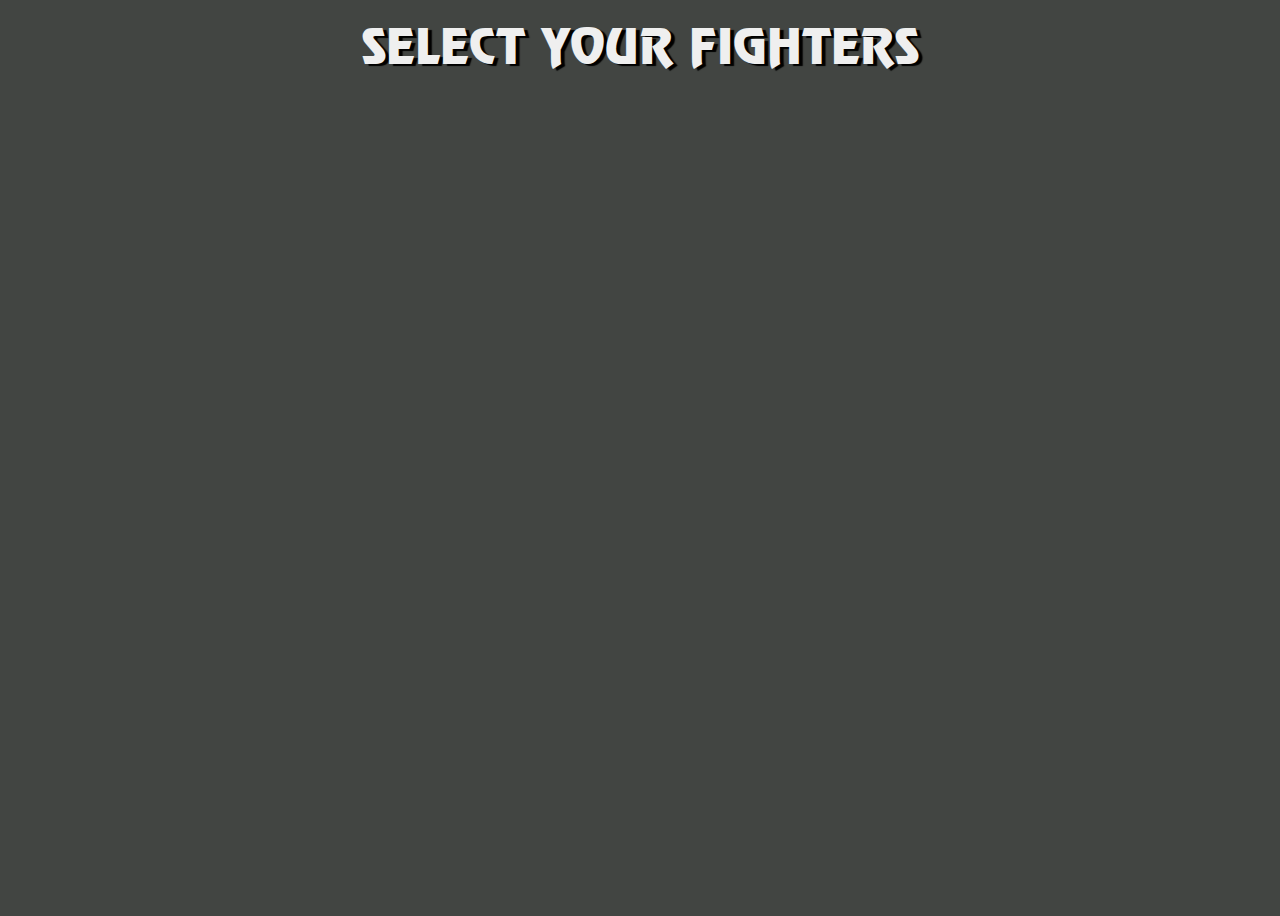
<file: index.html>
<!doctype html>
<html lang="en">

<head>
    <meta charset="UTF-8">
    <meta name="viewport"
        content="width=device-width, user-scalable=no, initial-scale=1.0, maximum-scale=1.0, minimum-scale=1.0">
    <meta http-equiv="X-UA-Compatible" content="ie=edge">
    <title>Mortal Kombat</title>
    <link rel="stylesheet" href="index.css">
</head>

<body>
    <div class="root">
        <div class="title">
            SELECT YOUR FIGHTERS
        </div>
        <div class="player"></div>
        <div class="parent"></div>

        <script src="index.js"></script>
    </div>
</body>

</html>
</file>
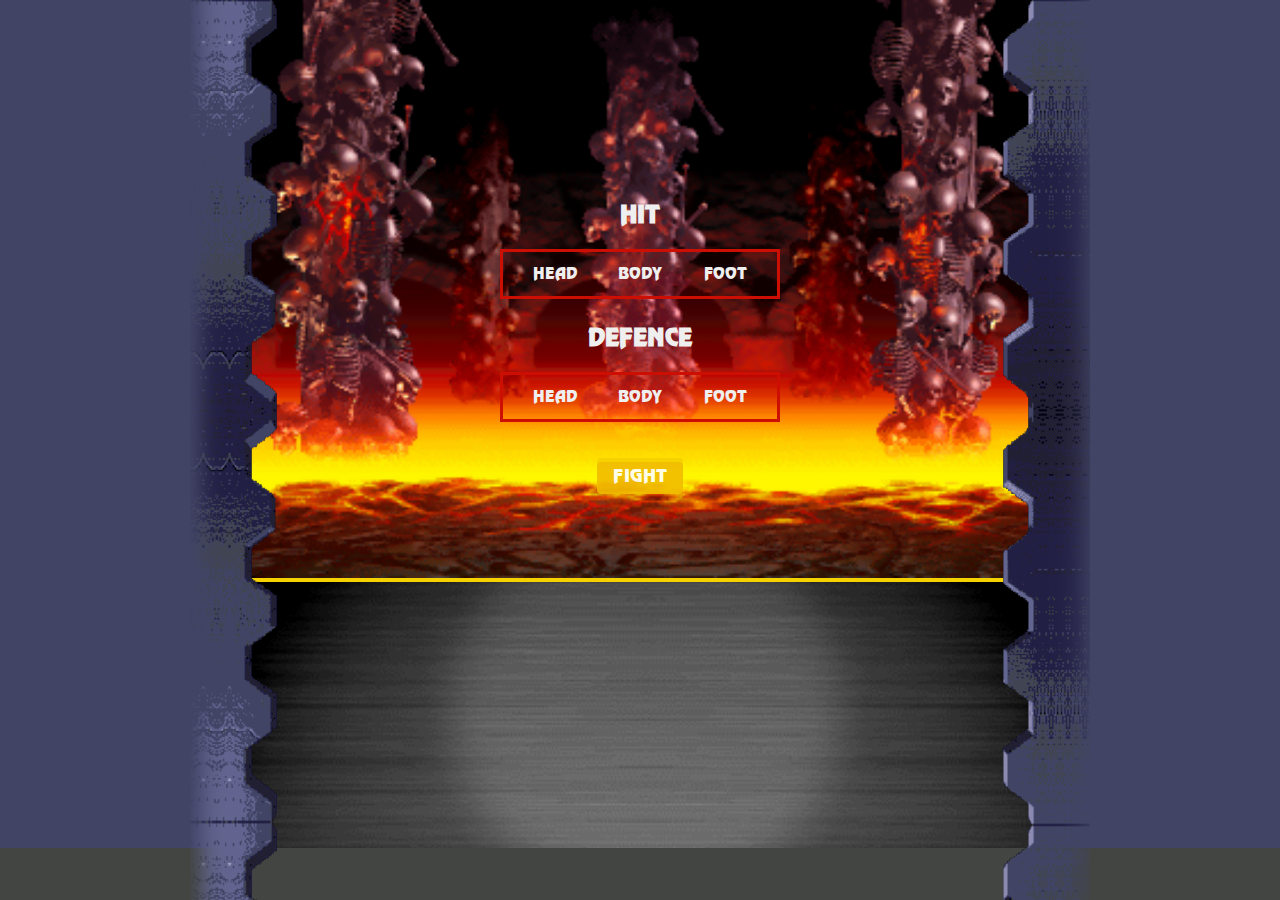
<file: main.html>
<!doctype html>
<html lang="en">

<head>
    <meta charset="UTF-8">
    <meta name="viewport"
        content="width=device-width, user-scalable=no, initial-scale=1.0, maximum-scale=1.0, minimum-scale=1.0">
    <meta http-equiv="X-UA-Compatible" content="ie=edge">
    <title>MK - JSMarathon - Arenas</title>
    <link rel="stylesheet" href="style.css">
</head>

<body>
    <div class="root">
        <div class="arenas arena1">
            <form class="control">
                <div class="inputWrap">
                    <h2>HIT</h2>
                    <div class="ul">
                        <input type="radio" name="hit" value="head" id="headHit" required>
                        <label for="headHit">
                            <span>HEAD</span>
                        </label>
                        <input type="radio" name="hit" value="body" id="bodyHit" required>
                        <label for="bodyHit">
                            <span>BODY</span>
                        </label>
                        <input type="radio" name="hit" value="foot" id="footHit" required>
                        <label for="footHit">
                            <span>FOOT</span>
                        </label>
                    </div>
                </div>
                <div class="inputWrap">
                    <h2>DEFENCE</h2>
                    <div class="ul">
                        <input type="radio" name="defence" value="head" id="headDefence" required>
                        <label for="headDefence">
                            <span>HEAD</span>
                        </label>
                        <input type="radio" name="defence" value="body" id="bodyDefence" required>
                        <label for="bodyDefence">
                            <span>BODY</span>
                        </label>
                        <input type="radio" name="defence" value="foot" id="footDefence" required>
                        <label for="footDefence">
                            <span>FOOT</span>
                        </label>
                    </div>
                </div>
                <div class="buttonWrap">
                    <button class="button" type="submit">
                        Fight
                    </button>
                </div>
            </form>

        </div>
        <div class="chat"></div>
        <div class="wall-left"></div>
        <div class="wall-right"></div>
    </div>
    <script src="main.js" type="module"></script>
</body>

</html>
</file>
<file: index.css>
@font-face {
    font-family: 'Mortal Kombat 3';
    src: url('./assets/fonts/MortalKombat3-Regular.eot');
    src: url('./assets/fonts/MortalKombat3-Regular.eot?#iefix') format('embedded-opentype'),
    url('./assets/fonts/MortalKombat3-Regular.woff2') format('woff2'),
    url('./assets/fonts/MortalKombat3-Regular.woff') format('woff'),
    url('./assets/fonts/MortalKombat3-Regular.ttf') format('truetype');
    font-weight: normal;
    font-style: normal;
    font-display: swap;
}


*, *:before, *:after {
    box-sizing: border-box;
}

body {
    background-color: #424542;
}

.root {
    display: flex;
    justify-content: center;
    align-items: center;
    flex-direction: column;
    padding-top: 30px;
    min-height: 100vh;
    min-width: 100vh;
    background-size: contain;
    background-position: center;
    position: relative;
}

.title {
    position: absolute;
    font-family: "Mortal Kombat 3";
    font-size: 48px;
    color: #FFF;
    top: 10px;
    left: 50%;
    color: #efefef;
    text-shadow: 4px 2px 1px #000;
    transform: translate(-50%, 0);
    white-space: nowrap;
}

.player {
    position: absolute;
    width: 210px;
    height: 367px;
    z-index: 3;
    bottom: 44px;
    left: 50%;
    margin-left: -105px;
    transform: translate(-205%, 0px);
}

.player img {
    max-width: 100%;
    max-height: 100%;
    height: 100%;
}

.parent {
    display: grid;
    grid-template-columns: repeat(7, 1fr);
    grid-template-rows: repeat(4, 1fr);
    grid-column-gap: 0px;
    grid-row-gap: 0px;
}

.div1 { grid-area: 1 / 1 / 2 / 2; }
.div2 { grid-area: 1 / 2 / 2 / 3; }
.div3 { grid-area: 1 / 3 / 2 / 4; }
.div4 { grid-area: 1 / 4 / 2 / 5; }
.div5 { grid-area: 1 / 5 / 2 / 6; }
.div6 { grid-area: 1 / 6 / 2 / 7; }
.div7 { grid-area: 1 / 7 / 2 / 8; }
.div8 { grid-area: 2 / 1 / 3 / 2; }
.div9 { grid-area: 2 / 2 / 3 / 3; }
.div10 { grid-area: 2 / 3 / 3 / 4; }
.div11 { grid-area: 2 / 4 / 3 / 5; }
.div12 { grid-area: 2 / 5 / 3 / 6; }
.div13 { grid-area: 2 / 6 / 3 / 7; }
.div14 { grid-area: 2 / 7 / 3 / 8; }
.div15 { grid-area: 3 / 2 / 4 / 3; }
.div16 { grid-area: 3 / 3 / 4 / 4; }
.div17 { grid-area: 3 / 4 / 4 / 5; }
.div18 { grid-area: 3 / 5 / 4 / 6; }
.div19 { grid-area: 3 / 6 / 4 / 7; }
.div20 { grid-area: 4 / 2 / 5 / 3; }
.div21 { grid-area: 4 / 3 / 5 / 4; }
.div22 { grid-area: 4 / 4 / 5 / 5; }
.div23 { grid-area: 4 / 5 / 5 / 6; }
.div24 { grid-area: 4 / 6 / 5 / 7; }

.row {
    display: flex;
    position: relative;
    z-index: 1;
}

.row:hover {
    z-index: 2;
}
.character {
    width: 137px;
    height: 176px;
    position: relative;
    z-index: 1;
    cursor: pointer;
}

.character:hover,
.character.active {
    z-index: 2;
}

.character:hover:before,
.character.active:before {
    content: "";
    display: block;
    width: calc(100% + 4px);
    height: calc(100% + 4px);
    top: -2px;
    left: -2px;
    position: absolute;
    border: 14px solid #21aa21;
}
.character.disabled {
    cursor: default;
}
.character.disabled:hover:before {
    display: none;
}

.character img {
    width: 100%;
}
</file>
<file: style.css>
@font-face {
    font-family: 'Mortal Kombat 3';
    src: url('./assets/fonts/MortalKombat3-Regular.eot');
    src: url('./assets/fonts/MortalKombat3-Regular.eot?#iefix') format('embedded-opentype'),
    url('./assets/fonts/MortalKombat3-Regular.woff2') format('woff2'),
    url('./assets/fonts/MortalKombat3-Regular.woff') format('woff'),
    url('./assets/fonts/MortalKombat3-Regular.ttf') format('truetype');
    font-weight: normal;
    font-style: normal;
    font-display: swap;
}


*,
*:before,
*:after {
    box-sizing: border-box;
}

html {
    margin: 0;
    padding: 0;
}

body {
    background-color: #424542;
    margin: 0;
    padding: 0;
}

.root {
    display: flex;
    justify-content: center;
    width: 100%;
    flex-direction: column;
    align-items: center;
    position: relative;
    background: #424466;
}

.wall-left {
    position: absolute;
    width: 87px;
    background-image: url(assets/wall-left.png);
    min-height: 100vh;
    background-size: contain;
    background-repeat: repeat-y;
    top: 0;
    z-index: 100;
    left: 50%;
    transform: translate(-450px, 0px);
    height: 100%;
}

.wall-right {
    position: absolute;
    width: 87px;
    background-image: url(./assets/wall-right.png);
    min-height: 100vh;
    background-size: contain;
    background-repeat: repeat-y;
    top: 0;
    z-index: 100;
    right: 50%;
    transform: translate(450px, 0px);
    height: 100%;
}

.arenas {
    width: 786px;
    height: 578px;
    background-size: cover;
    background-position: center;
    background-repeat: no-repeat;
    position: relative;
    display: flex;
}

.arenas.arena1 {
    background-image: url(./assets/scorpions-lair-arenas.png);
}

.arenas.arena2 {
    background-image: url(./assets/the-cave.png);
}

.arenas.arena3 {
    background-image: url(./assets/jade-s-desert.png);
}

.arenas.arena4 {
    background-image: url(./assets/scislac-busorez.png);
}

.arenas.arena5 {
    background-image: url(./assets/waterfront.png);
}

.player1,
.player2 {
    width: 50%;
    position: relative;
}

.progressbar {
    width: 295px;
    border: 4px solid #f5d100;
    position: absolute;
    top: 59px;
    height: 28px;
    background-color: #cd0e03;
    display: flex;
}

.player1 .progressbar {
    left: 38px;
}

.player2 .progressbar {
    right: 38px;
    flex-direction: row-reverse;
}

.extralife {
    width: 90px;
    border: 2px solid #f5d100;
    position: absolute;
    top: 85px;
    height: 12px;
    background-color: #cd0e03;
    display: flex;
}

.player1 .extralife {
    left: 38px;
}

.player2 .extralife {
    right: 38px;
    flex-direction: row-reverse;
}

.extralife .life {
    background: #00d600;
}

.life {
    background-color: #0431f9;
    height: 100%;
    width: 90%;
}

.name {
    position: absolute;
    font-family: 'Mortal Kombat 3';
    font-size: 26px;
    line-height: 20px;
    letter-spacing: 2px;
    color: #efefef;
    top: 0;
    text-transform: uppercase;
}

.player1 .name {
    left: 5px;
}

.player2 .name {
    right: 5px;
}

.chat {
    width: 786px;
    height: 30vh;
    background-image: url(./assets/versus.png);
    background-size: cover;
    background-position: center;
    border-top: 4px solid #f5d100;
    padding: 6px 40px;
    overflow: scroll;
    color: white;
    font-family: Arial;
}

.character {
    position: absolute;
    bottom: 20px;
    width: 150px;
    height: 268px;
}

.player1 .character {
    left: 60px;
}

.player2 .character {
    right: 60px;
}

.player2 .character img {
    transform: scaleX(-1) translate(50%, 0);
}

.character img {
    height: 100%;
    position: absolute;
    bottom: 0;
    left: 50%;
    transform: translate(-50%, 0);
}

.fight {
    position: absolute;
    z-index: 100;
    top: 30%;
    width: 300px;
    left: 50%;
    transform: translate(-50%, 0%);
}

.fight img {
    width: 100%;
}

.button {
    display: block;
    position: relative;
    padding: 0 16px;
    height: 36px;
    color: white;
    font-size: 18px;
    text-transform: uppercase;
    background-color: #f5d100;
    border: none;
    margin-top: 0;
    margin-left: auto;
    margin-right: auto;
    border-radius: 4px;
    box-sizing: border-box;
    cursor: pointer;
    font-family: "Mortal Kombat 3";
    outline: none;
}
.button::after {
    content: "";
    position: absolute;
    width: 100%;
    height: 100%;
    top: 4px;
    left: 0;
    background-color: #cd0e03;
    border-radius: 4px;
    z-index: -1;
}
.button:hover {
    background-color: #f5d100;
}
.button:active {
    top: 2px;
}
.button:active::after {
    top: 1px;
}

.button:disabled {
    opacity: .9;
    cursor: not-allowed;
}

.button:disabled:after {
    opacity: .1;
}

.button:disabled:active {
    top: 0px;
}

.button:disabled:active::after {
    top: 4px;
}

.loseTitle {
    position: absolute;
    top: 22%;
    left: 50%;
    font-size: 36px;
    transform: translate(-50%, 0%);
    text-transform: uppercase;
    z-index: 1000;
    color: white;
    font-family: "Mortal Kombat 3";
    text-shadow: 2px 2px 2px #cd0e03;
}

.reloadWrap {
    position: absolute;
    top: 54px;
    z-index: 1000;
    left: 50%;
    transform: translate(-50%, 0%);
}

.reloadWrap .button {
    margin-top: 0;
}

form:invalid button[class=button] {
    opacity: .9;
    cursor: not-allowed;
}

form:invalid button[class=button]:after {
    opacity: .1;
}

form:invalid button[class=button]:active {
    top: 0px;
}

form:invalid button[class=button]:active::after {
    top: 4px;
}

.control {
    position: absolute;
    width: 200px;
    top: 60%;
    left: 50%;
    transform: translate(-50%, -50%);
    display: flex;
    justify-content: flex-start;
    align-items: center;
    flex-direction: column;
    z-index: 1000;
}

.inputWrap {
    position: relative;
    width: 280px;
    margin-bottom: 24px;
}

.buttonWrap {
    margin-top: 12px;
}

.inputWrap h2 {
    text-align: center;
    margin: 0 auto 20px;
    font-weight: 700;
    font-family: 'Mortal Kombat 3';
    color: #efefef;
    text-transform: uppercase;
}

.ul {
    border: solid 3px #cd0e03;
    height: 50px;
    padding: 0 12px;
    font-family: 'Mortal Kombat 3';
    display: flex;
    justify-content: space-between;
    color: #efefef;
}
.ul label {
    cursor: pointer;
}
.ul label:nth-of-type(2) {
    margin: 0 -4.5px;
}
.ul label span {
    position: relative;
    display: inline-block;
    width: 80px;
    height: 50px;
    line-height: 50px;
    transition: 0.3s;
    text-align: center;
    margin-top: -3px;
}
.ul label span::before {
    position: relative;
    display: block;
    width: 80px;
    height: 50px;
    content: "";
    transform: scaleY(1.2);
    z-index: -1;
    margin-bottom: -50px;
    transition: 0.3s;
}
.ul label span:hover {
    background-color: rgba(107, 185, 240, 0.2);
}

input {
    display: none;
}
input[type=radio]:checked + label > span {
    color: #fff;
    font-weight: 700;
    text-shadow: 0px 2px 2px rgba(0, 0, 0, 0.2);
}
input[type=radio]:checked + label > span::before {
    background: #f5d100;
    box-shadow: 0px 3px 6px 0px rgba(0, 0, 0, 0.2);
}
input[type=radio]:checked + label > span:hover {
    background: none;
}
</file>
